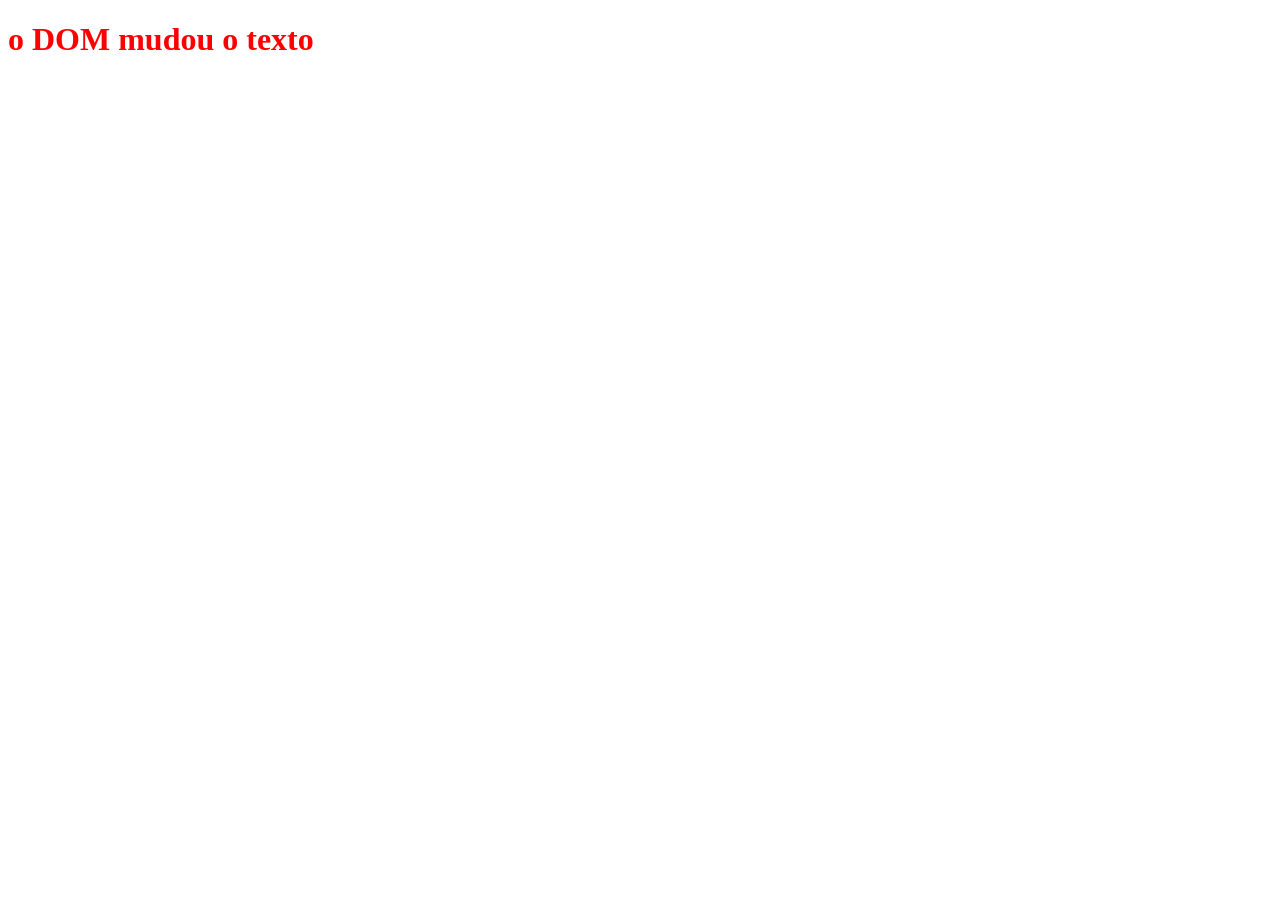
<file: Aula - 04-28-2026/index.html>
<!DOCTYPE html>
<html lang="en">
<head>
    <meta charset="UTF-8">
    <title>Title</title>
</head>
<body>
    <h1 id="titulo">Titulo Original</h1>
</body>
<script src="./src/js/index.js"></script>
</html>
</file>
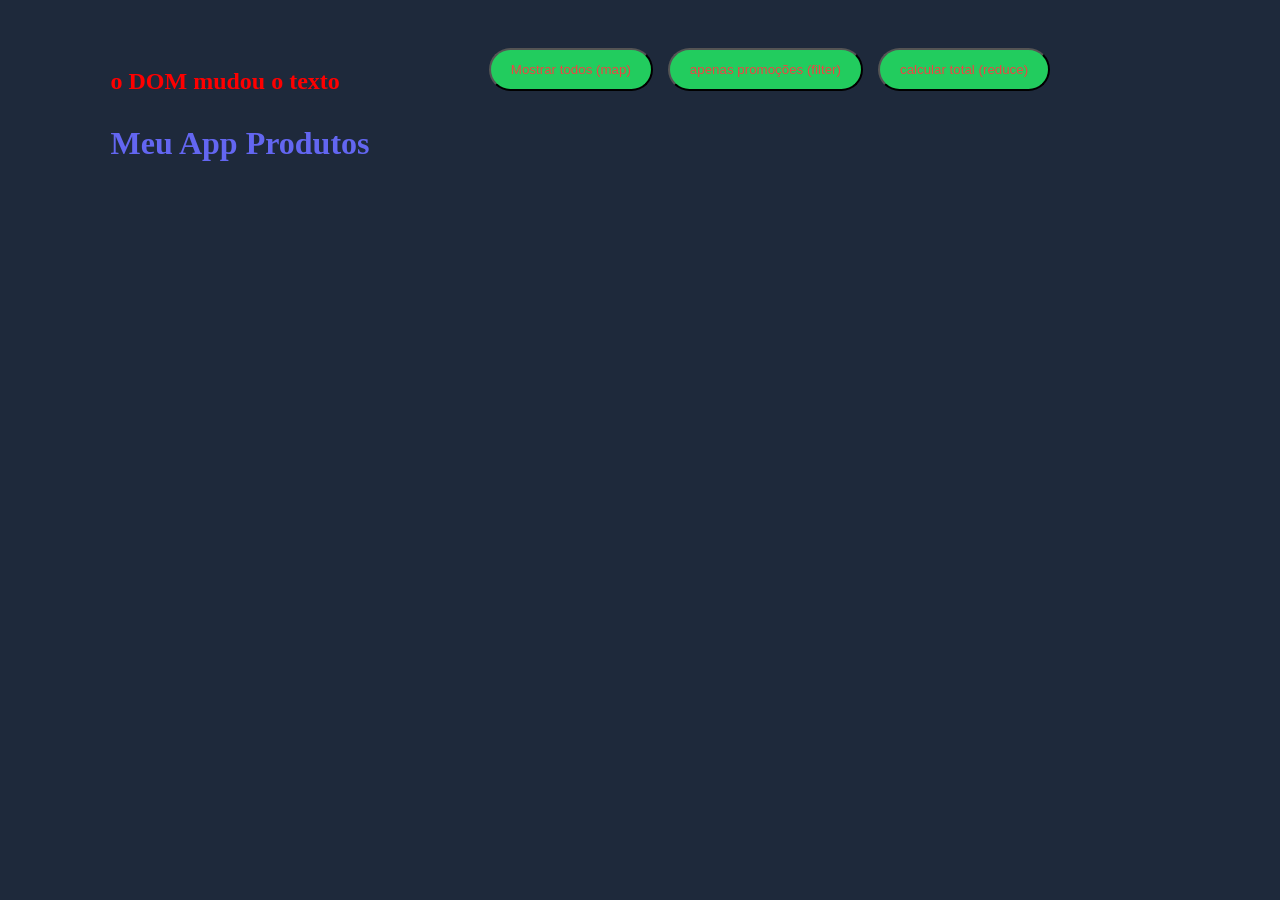
<file: Aula - 05-05-2026/index.html>
<!DOCTYPE html>
<html lang="en">
<head>
    <meta charset="UTF-8">
    <title>Title</title>
    <link rel="stylesheet" href="./src/css/style.css">
</head>
<body>
    <header>
        <h2 id="titulo">Titulo Original</h2>
        <h1>Meu App Produtos</h1>
    </header>
    <main class="container">
        <div class="btns">
            <button onclick="todosProdutos(produtos)">Mostrar todos (map)</button>
            <button onclick="filtarPromocoes(produtos)">apenas promoções (filter)</button>
            <button onclick="calcularTotal()">calcular total (reduce)</button>
        </div>

        <div id="listar-produtos" class="produtos"></div>
        <div id="resultado-total"></div>
    </main>
</body>
<script src="./src/js/index.js"></script>
</html>
</file>
<file: Aula - 05-05-2026/src/css/style.css>
:root{
    --color1:#6366f1;
    --color2:#22cc5e;
    --color3:#ef4444;
    --color4:#1e293b;
    --fontFamily:"Cascadia Code",sans-serif;
}

body{
    font-family:var(--fontFamily) sans-serif;
    background:var(--color4);
    color:var(--color2);
    display:flex;
    justify-content:center;
    padding:40px;
}
.container{
    width:100%;
    max-width:800px;
    text-align:center;
}
h1{
    margin-top:30px;
    color:var(--color1);
}

.btns{
    display:flex;
    gap:15px;
    justify-content:center;
}

button{
    padding: 12px 20px;
    border-radius:30px;
    background:var(--color2);
    color:var(--color3);
}
button:hover{
    background:var(--color4);
    transform:translateY(-10px);
    box-shadow:0 5px 5px yellow;
}
.produtos{
    display:grid;
    grid-template-columns:repeat(auto-fill,minmax(200px,1fr));
    gap:20px;
    margin-bottom:30px;

}
.card{
    background:var(--color1);
    padding:20px;
    border-radius:20px;
    box-shadow:0 5px 6px -1px yellow;
    position:relative;
}
</file>
